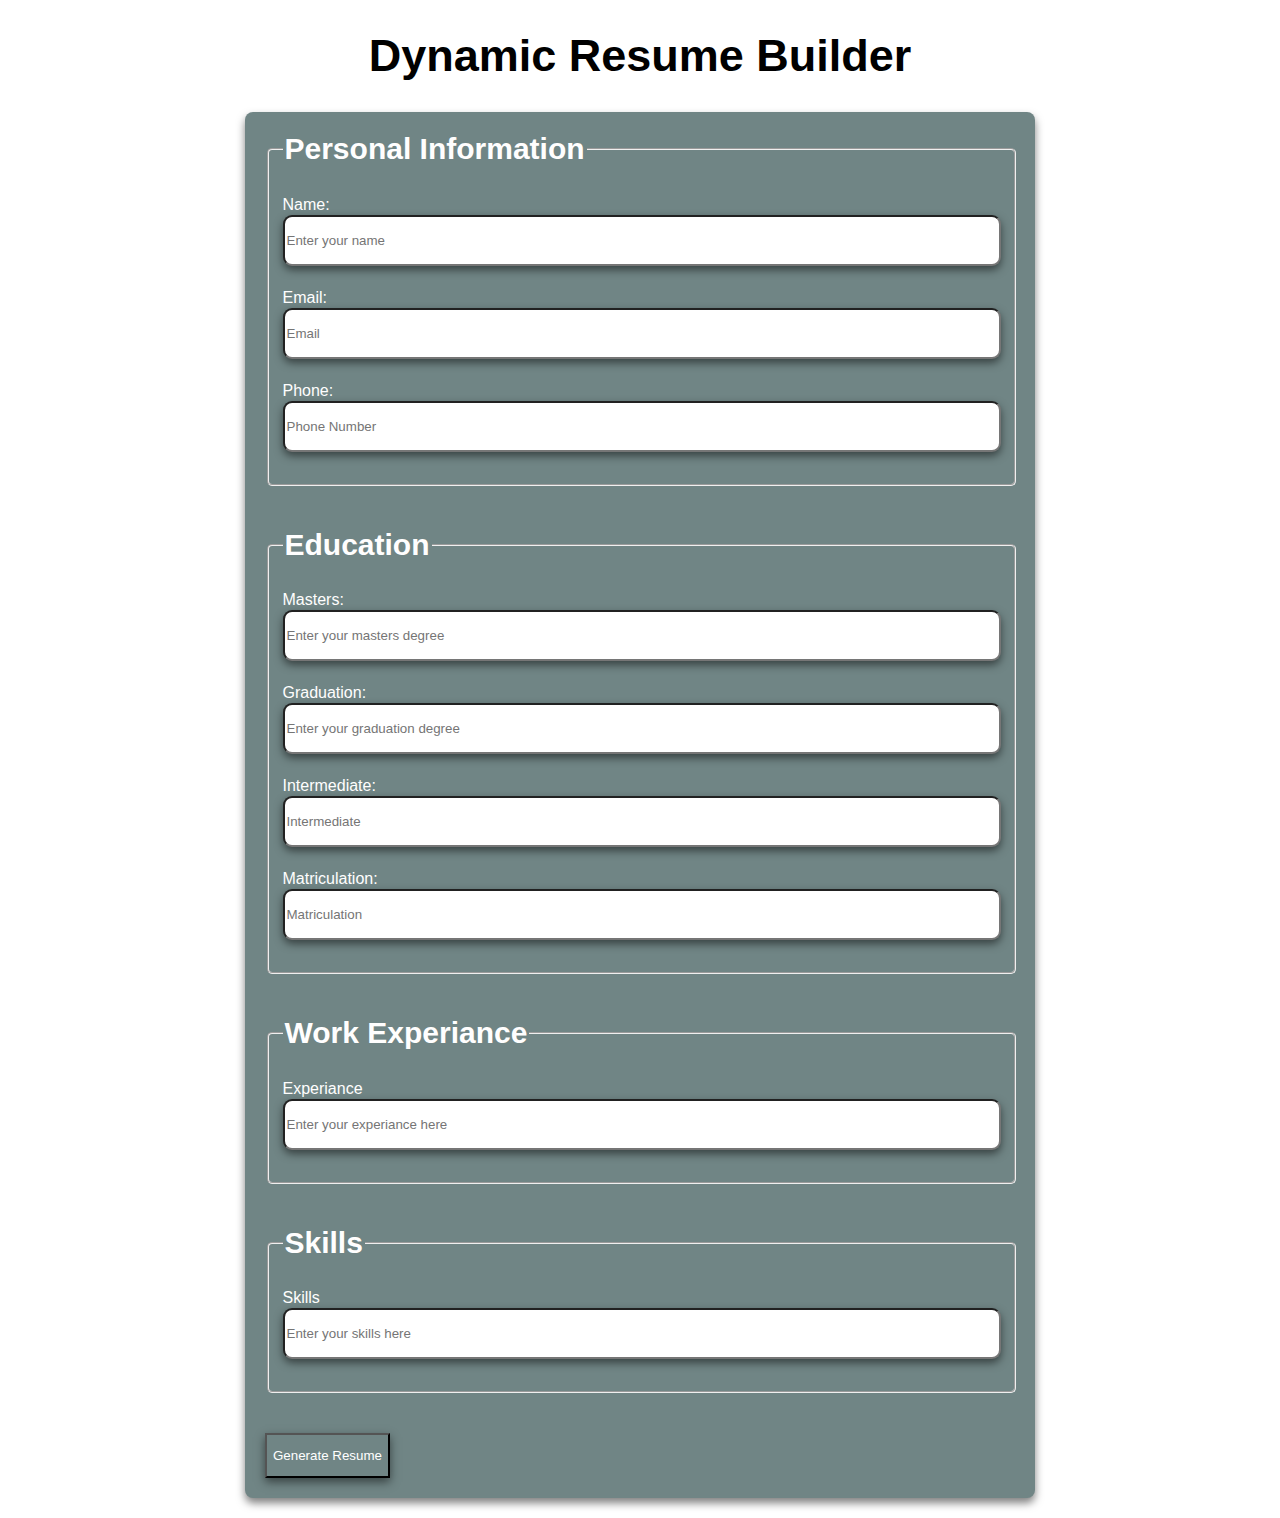
<file: milestone 3/index.html>
<!DOCTYPE html>
<html lang="en">
<head>
    <meta charset="UTF-8">
    <meta name="viewport" content="width=device-width, initial-scale=1.0">
    <title>Dynamic Resume Builder</title>
    <link rel="stylesheet" href="style.css" >
</head>
<body>
    <h1 class="first-heading">Dynamic Resume Builder</h1>

            <form id="resme-builder-form">
                <fieldset class="fieldset-sections">
                    <legend class="legend-box"> Personal Information</legend><br>
                    <label class="label-text"  for="name">Name:</label><br>
                    <input class="placeholder-boxes" type="text" id="name" placeholder="Enter your name" required><br><br>
                    <label class="label-text"  for="email">Email:</label><br>
                    <input class="placeholder-boxes"  type="text" id="email" placeholder="Email" required><br><br>
                    <label class="label-text"  for="phone">Phone:</label><br>
                    <input class="placeholder-boxes"  type="text" id="phone" placeholder="Phone Number" required><br><br>
                </fieldset><br><br>
        <fieldset class="fieldset-sections">
            <legend class="legend-box">Education</legend><br>
            <label class="label-text"  for="degree">Masters:</label><br>
            <input class="placeholder-boxes" type="text" id="degree" placeholder="Enter your masters degree" required><br><br>
                    <label class="label-text"  for="degree">Graduation:</label><br>
                    <input class="placeholder-boxes" type="text" id="degree" placeholder="Enter your graduation degree" required><br><br>
                    <label class="label-text"  for="Inter">Intermediate:</label><br>
                    <input class="placeholder-boxes"  type="text" id="Inter" placeholder="Intermediate" required><br><br>
                    <label class="label-text"  for="matric">Matriculation:</label><br>
                    <input class="placeholder-boxes"  type="text" id="matric" placeholder="Matriculation" required><br><br>
        </fieldset><br><br>
        <fieldset class="fieldset-sections">
            <legend class="legend-box">Work Experiance</legend><br>
            <label class="label-text"  for="experiance">Experiance</label><br>
            <input class="placeholder-boxes" type="text" id="experiance" placeholder="Enter your experiance here" required><br><br>
        </fieldset><br><br>
        <fieldset class="fieldset-sections">
            <legend class="legend-box">Skills</legend><br>
            <label class="label-text"  for="skills">Skills</label><br>
            <input class="placeholder-boxes" type="text" id="skills" placeholder="Enter your skills here" required><br><br>
        </fieldset>
                 <button id="subm-buttion" type="submit">Generate Resume</button>
            </form>
</body>
</html>
</file>
<file: milestone 3/style.css>
body{
    font-family: Arial, serif;
    margin: 20px;
    padding: 0;
    background-color: white; 
}

.first-heading{
    display: flex;
   text-align: center;
   justify-content: center;
   font-size: 45px;
}

#resme-builder-form{
    align-items: center;
    margin: auto;
    background-color: rgb(112, 133, 133);
    border-radius: 8px;
    box-shadow: 0 5px 9px rgba(0, 0, 0, 0.5);
    padding: 20px;
    max-width: 750px;
    color: rgb(255, 254, 254);
    font-size: large;
}

.fieldset-sections{
    border-radius: 5px;
}

.legend-box{
    font-size: 30px;
    font-weight: 700;
}

.placeholder-boxes{
    width: 710px;
    height: 45px; 
    border-radius: 9px;
    box-shadow:  0 4px 9px rgba(0, 0, 0, 0.5);
}

.label-text{
    font-size: medium;
    font-weight: 500;
} 

#subm-buttion{
    display: flex;
    align-items: center;
    justify-content: center;

    box-shadow: 0 4px 9px rgba(0, 0, 0, 0.5);
    color: white;
    background-color: rgb(112, 133, 133);
    /* width: 710px; */
    height: 45px;
    margin-top: 40px;
}

 #subm-button:hover{
   color: aqua;
 }
</file>
